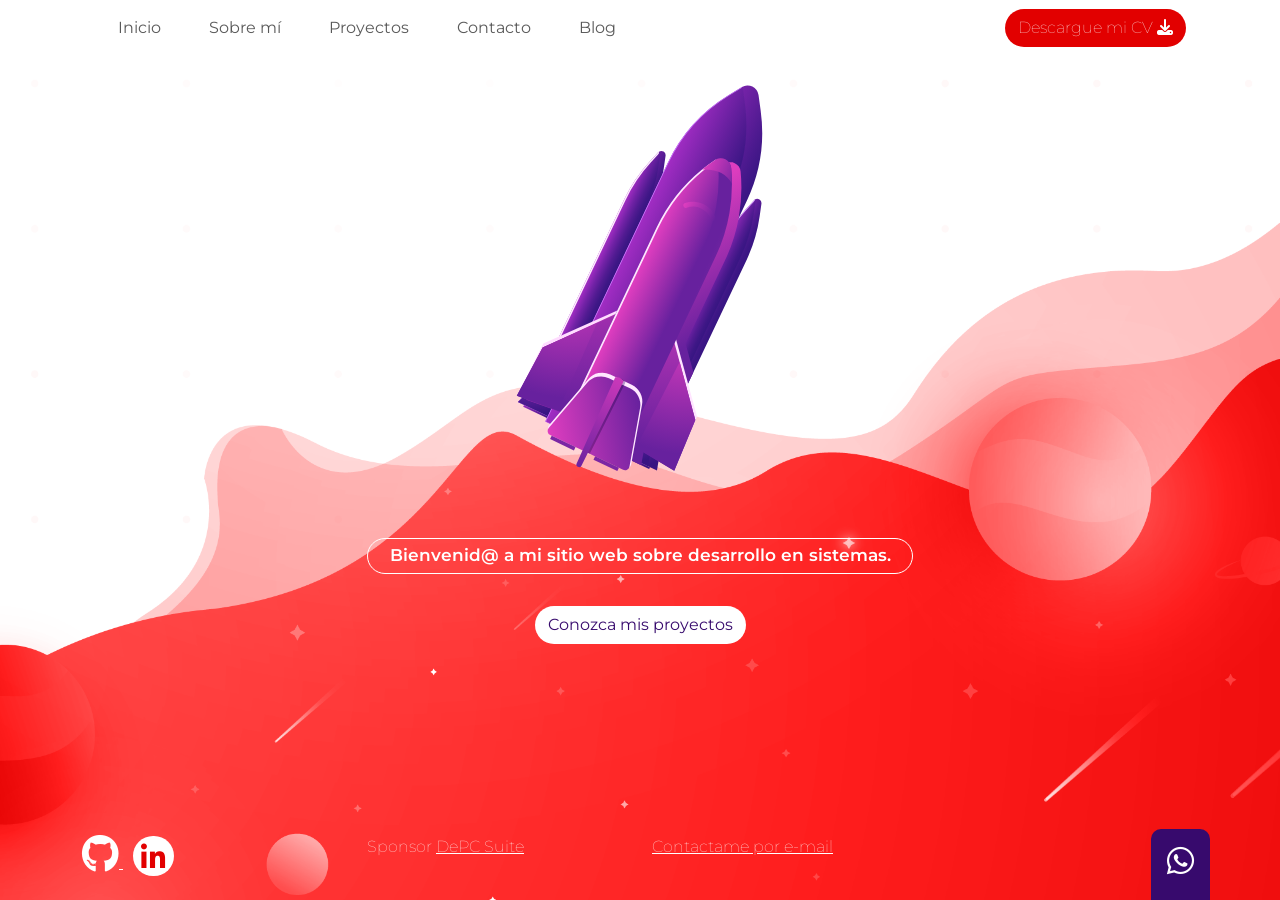
<file: index.html>
<!DOCTYPE html>
<html lang="es" class="h-100">

<head>
  <meta charset="UTF-8">
  <meta name="viewport" content="width=device-width, initial-scale=1.0">
  <title>Inicio</title>
  <link rel="stylesheet" href="css/fontawesome/css/all.min.css">
  <link rel="stylesheet" href="css/fontawesome/css/fontawesome.min.css">
  <link rel="stylesheet" href="css/bootstrap/css/bootstrap.min.css">
  <script src="css/bootstrap/js/bootstrap.min.js"></script>
  <link rel="stylesheet" href="css/estilos.css">
  <link rel="shorcut icon" href="images/icon.png">
</head>

<body id="inicio" class="d-flex flex-column h-100">
  <header class="container">
    <nav class="navbar navbar-expand-md mb-4">
      <div class="container-fluid">
          <button class="navbar-toggler" type="button" data-bs-toggle="collapse" data-bs-target="#navbarCollapse"
              aria-controls="navbarCollapse" aria-expanded="false" aria-label="Toggle navigation">
              <span class="navbar-toggler-icon"></span>
          </button>
          <div class="collapse navbar-collapse" id="navbarCollapse">
              <ul class="navbar-nav me-auto mb-2 mb-md-0">
                  <li class="nav-item">
                      <a class="nav-link px-4" href="index.html">Inicio</a>
                  </li>
                  <li class="nav-item">
                      <a class="nav-link px-4" href="sobre-mi.html">Sobre mí</a>
                  </li>
                  <li class="nav-item"></li>
                  <a class="nav-link px-4" href="proyectos.html">Proyectos</a>
                  </li>
                  <li class="nav-item"></li>
                  <a class="nav-link px-4" href="contacto.html">Contacto</a>
                  </li>
                  <li class="nav-item"></li>
                  <a class="nav-link px-4" href="inicio.html">Blog</a>
                  </li>
              </ul>
              <ul class="navbar-nav">
                <li class="float-sm-end">
                  <a href="contacto.html" class="btn btn-rojo">
                    Descargue mi CV
                    <i class="fa-solid fa-download"></i>
                  </a>
                </li>
              </ul>
          </div>
      </div>
    </nav>
  </header>
  <main class="container">
    <div class="row">
      <div class="col-12 mx-auto text-center cohete">
        <a href="proyectos.html">
          <img src="images/cohete.svg" alt="cohete">
        </a>
      </div>
      <div class="col-12 col-sm-6 my-4 mt-sm-5 offset-sm-3 text-center mb-3">
        <div class="">
          <p class="py-1">Bienvenid@ a mi sitio web sobre desarrollo en sistemas.</p>
        </div>
      </div>
      <div class="col-12 text-center">
        <a href="proyectos.html" class="btn btn-blanco">Conozca mis proyectos</a>
      </div>
    </div>
  </main>
  <footer class="container mt-auto py-4">
    <div class="row">
      <div class="col-sm-3 col-12">
        <a href="https://github.com/sk-mati" target="_blank">
          <i class="fa-brands fa-github"></i>
        </a>
        <a href="https://www.linkedin.com/in/mati-sk-3a2099333/" target="_blank">
          <i class="fa-brands fa-linkedin-in"></i>
        </a>
      </div>
      <div class="col-sm-3 col-12">
        Sponsor <a href="https://depcsuite.com">DePC Suite</a>
      </div>
      <div class="col-sm-3 col-12">
        <a href="mailto:mati.skmj@gmail.com">Contactame por e-mail</a>
      </div>
      <a href="https://api.whatsapp.com/send?phone=5492616639904" target="_blank">
        <i class="fa-brands fa-whatsapp px-3 pt-3 pb-4"></i>
      </a>
    </div>
  </footer>
</body>

</html>
</file>
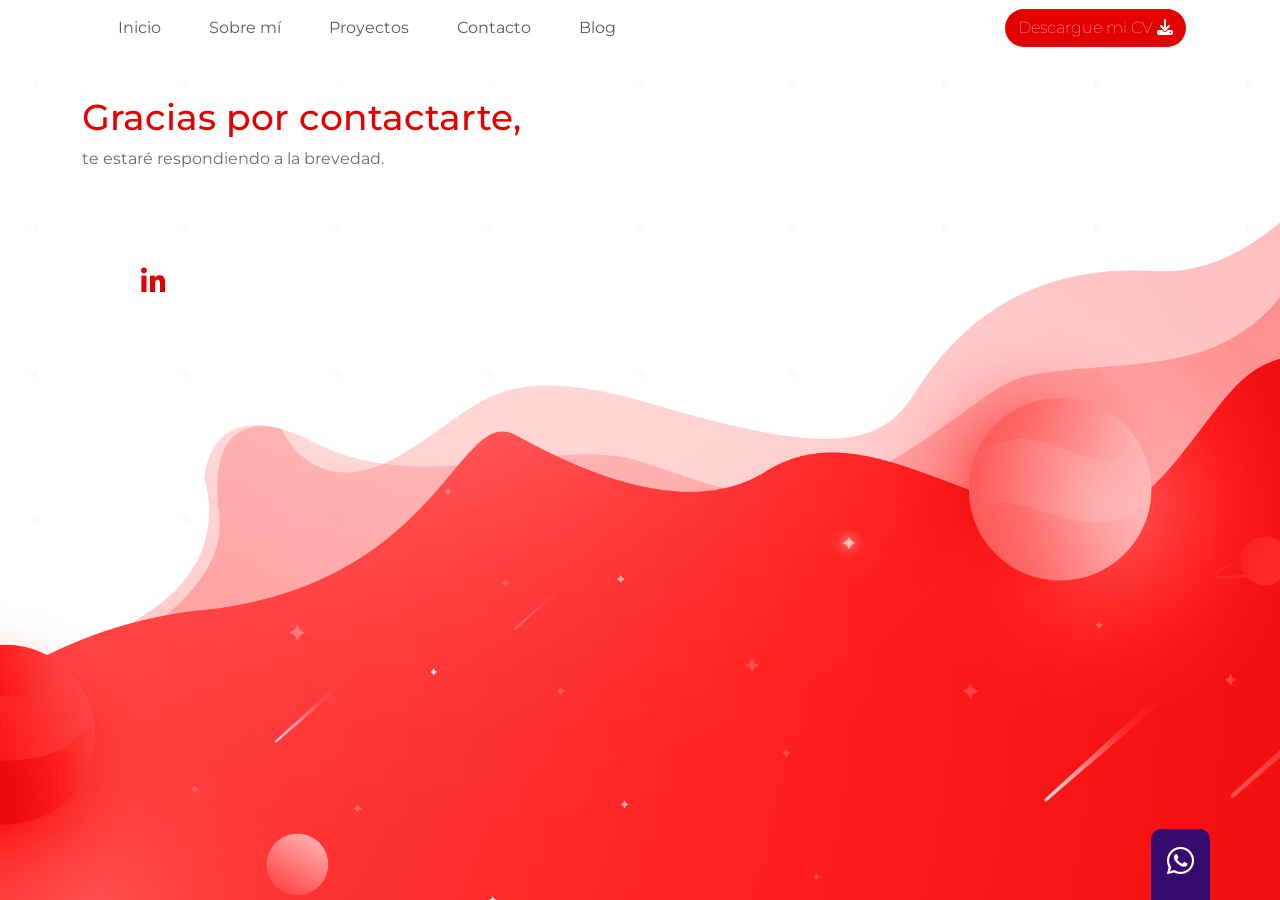
<file: confirmacion-envio.html>
<!DOCTYPE html>
<html lang="es">
<head>
    <meta charset="UTF-8">
    <meta name="viewport" content="width=device-width, initial-scale=1.0">
    <title>Confirmación de envío</title>
    <link rel="stylesheet" href="css/fontawesome/css/all.min.css">
    <link rel="stylesheet" href="css/fontawesome/css/fontawesome.min.css">
    <link rel="stylesheet" href="css/bootstrap/css/bootstrap.min.css">
    <script src="css/bootstrap/js/bootstrap.min.js"></script>
    <link rel="stylesheet" href="css/estilos.css">
    <link rel="shorcut icon" href="images/icon.png">
</head>
<body id="contacto" class="d-flex flex-column h-100">
    <header class="container">
        <nav class="navbar navbar-expand-md mb-4">
            <div class="container-fluid">
                <button class="navbar-toggler" type="button" data-bs-toggle="collapse" data-bs-target="#navbarCollapse"
                    aria-controls="navbarCollapse" aria-expanded="false" aria-label="Toggle navigation">
                    <span class="navbar-toggler-icon"></span>
                </button>
                <div class="collapse navbar-collapse" id="navbarCollapse">
                    <ul class="navbar-nav me-auto mb-2 mb-md-0">
                        <li class="nav-item">
                            <a class="nav-link px-4" href="index.html">Inicio</a>
                        </li>
                        <li class="nav-item">
                            <a class="nav-link px-4" href="sobre-mi.html">Sobre mí</a>
                        </li>
                        <li class="nav-item"></li>
                        <a class="nav-link px-4" href="proyectos.html">Proyectos</a>
                        </li>
                        <li class="nav-item"></li>
                        <a class="nav-link px-4" href="contacto.html">Contacto</a>
                        </li>
                        <li class="nav-item"></li>
                          <a class="nav-link px-4" href="inicio.html">Blog</a>
                        </li>
                    </ul>
                    <ul class="navbar-nav">
                      <li class="float-sm-end">
                        <a href="contacto.html" class="btn btn-rojo">
                          Descargue mi CV
                          <i class="fa-solid fa-download"></i>
                        </a>
                      </li>
                    </ul>
                </div>
            </div>
          </nav>
    </header>
    <main class="container">
        <div class="row">
            <div class="col-12 pt-3 pb-5">
                <h1>Gracias por contactarte,</h1>
                <p>te estaré respondiendo a la brevedad.</p>
            </div>
        </div>
    </main>
    <footer class="container mt-auto py-4">
        <div class="row">
          <div class="col-sm-3 col-12">
            <a href="https://github.com/sk-mati" target="_blank">
              <i class="fa-brands fa-github"></i>
            </a>
            <a href="https://www.linkedin.com/in/mati-sk-3a2099333/" target="_blank">
              <i class="fa-brands fa-linkedin-in"></i>
            </a>
          </div>
          <div class="col-sm-3 col-12">
            Sponsor <a href="https://depcsuite.com">DePC Suite</a>
          </div>
          <div class="col-sm-3 col-12">
            <a href="mailto:mati.skmj@gmail.com">Contactame por e-mail</a>
          </div>
          <a href="https://api.whatsapp.com/send?phone=5492616639904" target="_blank">
            <i class="fa-brands fa-whatsapp px-3 pt-3 pb-4"></i>
          </a>
        </div>
      </footer>
</body>
</html>
</file>
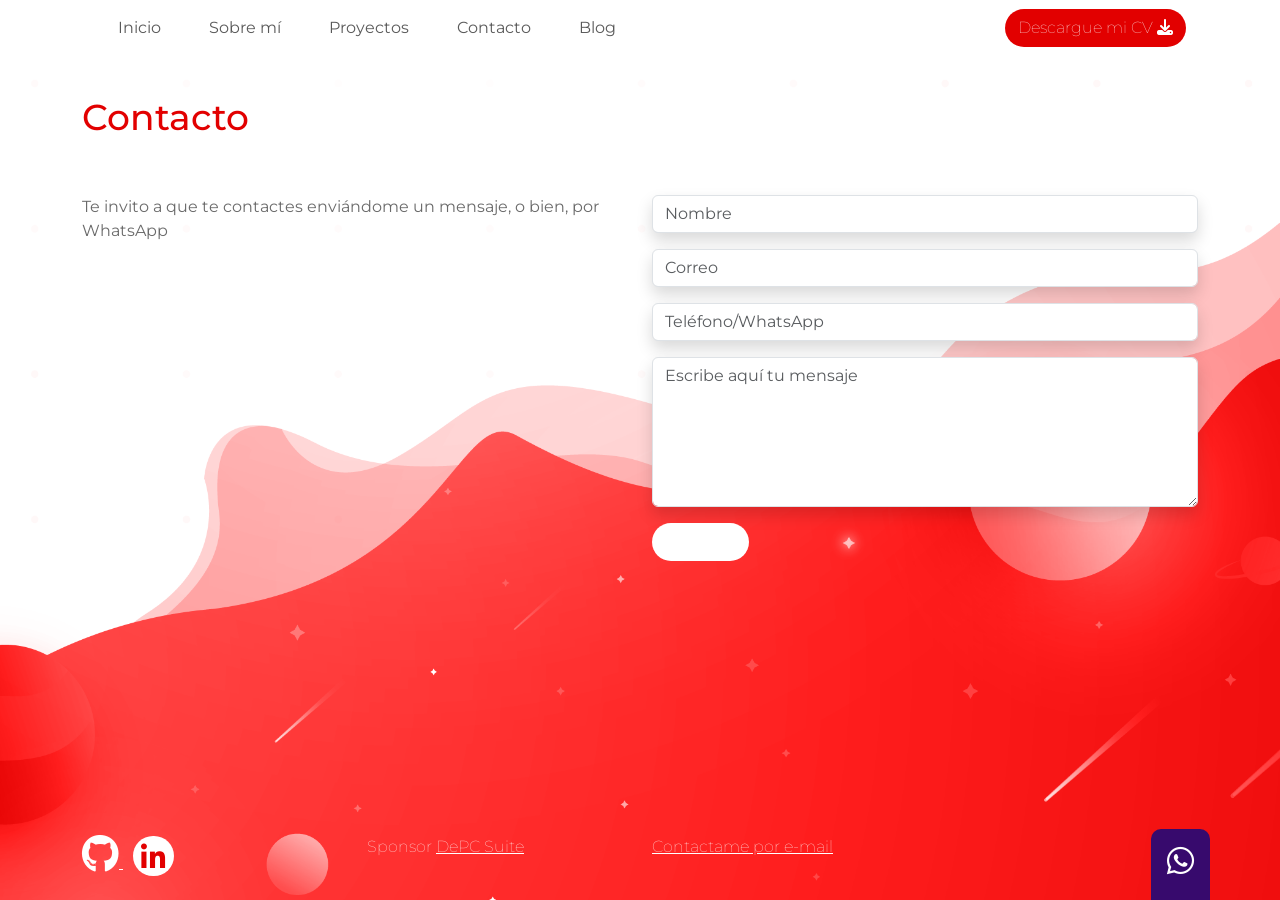
<file: contacto.html>
<!DOCTYPE html>
<html lang="es" class="h-100">

<head>
    <meta charset="UTF-8">
    <meta name="viewport" content="width=device-width, initial-scale=1.0">
    <title>Contacto</title>
    <link rel="stylesheet" href="css/fontawesome/css/all.min.css">
    <link rel="stylesheet" href="css/fontawesome/css/fontawesome.min.css">
    <link rel="stylesheet" href="css/bootstrap/css/bootstrap.min.css">
    <script src="css/bootstrap/js/bootstrap.min.js"></script>
    <link rel="stylesheet" href="css/estilos.css">
    <link rel="shorcut icon" href="images/icon.png">
</head>

<body id="contacto" class="d-flex flex-column h-100">
    <header class="container">
        <nav class="navbar navbar-expand-md mb-4">
            <div class="container-fluid">
                <button class="navbar-toggler" type="button" data-bs-toggle="collapse" data-bs-target="#navbarCollapse"
                    aria-controls="navbarCollapse" aria-expanded="false" aria-label="Toggle navigation">
                    <span class="navbar-toggler-icon"></span>
                </button>
                <div class="collapse navbar-collapse" id="navbarCollapse">
                    <ul class="navbar-nav me-auto mb-2 mb-md-0">
                        <li class="nav-item">
                            <a class="nav-link px-4" href="index.html">Inicio</a>
                        </li>
                        <li class="nav-item">
                            <a class="nav-link px-4" href="sobre-mi.html">Sobre mí</a>
                        </li>
                        <li class="nav-item"></li>
                        <a class="nav-link px-4" href="proyectos.html">Proyectos</a>
                        </li>
                        <li class="nav-item"></li>
                        <a class="nav-link px-4" href="contacto.html">Contacto</a>
                        </li>
                        <li class="nav-item"></li>
                        <a class="nav-link px-4" href="inicio.html">Blog</a>
                        </li>
                    </ul>
                    <ul class="navbar-nav">
                      <li class="float-sm-end">
                        <a href="contacto.html" class="btn btn-rojo">
                          Descargue mi CV
                          <i class="fa-solid fa-download"></i>
                        </a>
                      </li>
                    </ul>
                </div>
            </div>
          </nav>
    </header>

    <main class="container">
        <div class="row">
            <div class="col-12 pt-3 pb-5">
                <h1>Contacto</h1>
            </div>
        </div>
        <div class="row">
            <div class="col-12 col-sm-6">
                <p>Te invito a que te contactes enviándome un mensaje, o bien, por WhatsApp</p>
            </div>
            <div class="col-12 col-sm-6">
                <form action="" method="GET">
                    <div class="pb-3">
                        <input type="text" name="txtNombre" id="txtNombre" placeholder="Nombre"
                            class="form-control shadow">
                    </div>
                    <div class="pb-3">
                        <input type="email" name="txtCorreo" id="txtCorreo" placeholder="Correo"
                            class="form-control shadow">
                    </div>
                    <div class="pb-3">
                        <input type="tel" name="txtTelefono" id="txtTelefono" placeholder="Teléfono/WhatsApp"
                            class="form-control shadow">
                    </div>
                    <div class="pb-3">
                        <textarea name="txtMensaje" id="txtMensaje" placeholder="Escribe aquí tu mensaje"
                            class="form-control shadow"></textarea>
                    </div>
                    <div class="pb-3">
                        <a id="boton" href="confirmacion-envio.html" class="btn btn-blanco px-3">ENVIAR</a>
                </form>
            </div>
        </div>
    </main>
    <footer class="container mt-auto py-4">
        <div class="row">
          <div class="col-sm-3 col-12">
            <a href="https://github.com/sk-mati" target="_blank">
              <i class="fa-brands fa-github"></i>
            </a>
            <a href="https://www.linkedin.com/in/mati-sk-3a2099333/" target="_blank">
              <i class="fa-brands fa-linkedin-in"></i>
            </a>
          </div>
          <div class="col-sm-3 col-12">
            Sponsor <a href="https://depcsuite.com">DePC Suite</a>
          </div>
          <div class="col-sm-3 col-12">
            <a href="mailto:mati.skmj@gmail.com">Contactame por e-mail</a>
          </div>
          <a href="https://api.whatsapp.com/send?phone=5492616639904" target="_blank">
            <i class="fa-brands fa-whatsapp px-3 pt-3 pb-4"></i>
          </a>
        </div>
      </footer>
</body>
</html>
</file>
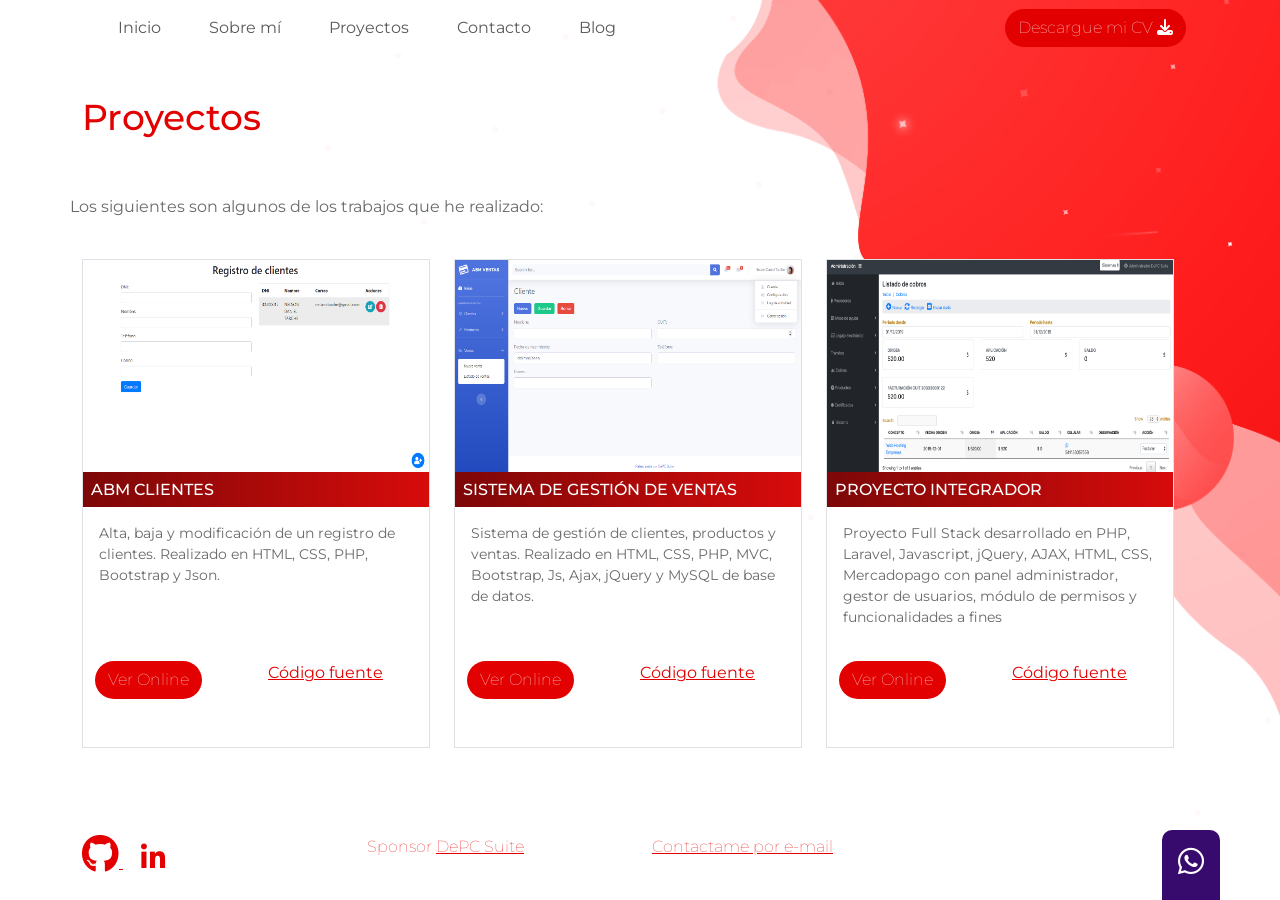
<file: proyectos.html>
<!DOCTYPE html>
<html lang="es" class="h-100">

<head>
  <meta charset="UTF-8">
  <meta name="viewport" content="width=device-width, initial-scale=1.0">
  <title>Proyectos</title>
  <link rel="stylesheet" href="css/fontawesome/css/all.min.css">
  <link rel="stylesheet" href="css/fontawesome/css/fontawesome.min.css">
  <link rel="stylesheet" href="css/bootstrap/css/bootstrap.min.css">
  <script src="css/bootstrap/js/bootstrap.min.js"></script>
  <link rel="stylesheet" href="css/estilos.css">
  <link rel="shorcut icon" href="images/icon.png">
</head>

<body id="proyectos" class="d-flex flex-column h-100">
  <header class="container">
    <nav class="navbar navbar-expand-md mb-4">
      <div class="container-fluid">
          <button class="navbar-toggler" type="button" data-bs-toggle="collapse" data-bs-target="#navbarCollapse"
              aria-controls="navbarCollapse" aria-expanded="false" aria-label="Toggle navigation">
              <span class="navbar-toggler-icon"></span>
          </button>
          <div class="collapse navbar-collapse" id="navbarCollapse">
              <ul class="navbar-nav me-auto mb-2 mb-md-0">
                  <li class="nav-item">
                      <a class="nav-link px-4" href="index.html">Inicio</a>
                  </li>
                  <li class="nav-item">
                      <a class="nav-link px-4" href="sobre-mi.html">Sobre mí</a>
                  </li>
                  <li class="nav-item"></li>
                  <a class="nav-link px-4" href="proyectos.html">Proyectos</a>
                  </li>
                  <li class="nav-item"></li>
                  <a class="nav-link px-4" href="contacto.html">Contacto</a>
                  </li>
                  <li class="nav-item"></li>
                    <a class="nav-link px-4" href="inicio.html">Blog</a>
                  </li>
              </ul>
              <ul class="navbar-nav">
                <li class="float-sm-end">
                  <a href="contacto.html" class="btn btn-rojo">
                    Descargue mi CV
                    <i class="fa-solid fa-download"></i>
                  </a>
                </li>
              </ul>
          </div>
      </div>
    </nav>
  </header>

  <main class="container">
    <div class="row">
      <div class="col-12 pt-3 pb-5">
        <h1>Proyectos</h1>
      </div>
    </div>
    <div class="row">
      <div class="col-12 p-0">
        <p>Los siguientes son algunos de los trabajos que he realizado:</p>
      </div>
      <div class="row">
        <div class="col-12 col-sm-4 p-4">
          <div class="row border proyecto pb-5">
            <div class="col-12 p-0">
              <img src="images/abmclientes.png" alt="ABM CLIENTES" class="img-fluid">
              <h2>ABM CLIENTES</h2>
              <p class="py-2 px-3">Alta, baja y modificación de un registro de clientes. Realizado en HTML, CSS, PHP, Bootstrap y Json.</p>
            </div>
            <div class="col-6">
              <a href="#" class="btn btn-rojo">Ver Online</a>
            </div>
            <div class="col-6">
              <a href="#" class="link-rojo text-center">Código fuente</a>
            </div>
          </div>
      </div>
        <div class="col-12 col-sm-4 p-4">
          <div class="row border proyecto pb-5">
            <div class="col-12 p-0">
              <img src="images/abmventas.png" alt="ABM VENTAS" class="img-fluid">
              <h2>SISTEMA DE GESTIÓN DE VENTAS</h2>
              <p class="py-2 px-3">Sistema de gestión de clientes, productos y ventas. Realizado en HTML, CSS, PHP, MVC, Bootstrap, Js,
                Ajax, jQuery y MySQL de base de datos.</p>
            </div>
            <div class="col-6">
              <a href="#" class="btn btn-rojo">Ver Online</a>
            </div>
            <div class="col-6">
              <a href="#" class="link-rojo text-center">Código fuente</a>
            </div>
          </div>
        </div>
        <div class="col-12 col-sm-4 p-4">
          <div class="row border proyecto pb-5">
            <div class="col-12 p-0">
              <img src="images/proyecto-integrador.png" alt="PROYECTO INTEGRADOR" class="img-fluid">
              <h2>PROYECTO INTEGRADOR</h2>
              <p class="py-2 px-3">Proyecto Full Stack desarrollado en PHP, Laravel, Javascript, jQuery, AJAX, HTML, CSS, Mercadopago con
                panel administrador, gestor de usuarios, módulo de permisos y funcionalidades a fines</p>
            </div>
            <div class="col-6">
              <a href="#" class="btn btn-rojo">Ver Online</a>
            </div>
            <div class="col-6">
              <a href="#" class="link-rojo text-center">Código fuente</a>
            </div>
          </div>
        </div>
      </div>
  </main>
  <footer class="container mt-auto py-4">
    <div class="row">
      <div class="col-sm-3 col-12">
        <a href="https://github.com/sk-mati" target="_blank">
          <i class="fa-brands fa-github"></i>
        </a>
        <a href="https://www.linkedin.com/in/mati-sk-3a2099333/" target="_blank">
          <i class="fa-brands fa-linkedin-in"></i>
        </a>
      </div>
      <div class="col-sm-3 col-12">
        Sponsor <a href="https://depcsuite.com">DePC Suite</a>
      </div>
      <div class="col-sm-3 col-12">
        <a href="mailto:mati.skmj@gmail.com">Contactame por e-mail</a>
      </div>
      <a href="https://api.whatsapp.com/send?phone=5492616639904" target="_blank">
        <i class="fa-brands fa-whatsapp px-3 pt-3 pb-4"></i>
      </a>
    </div>
  </footer>
</body>

</html>
</file>
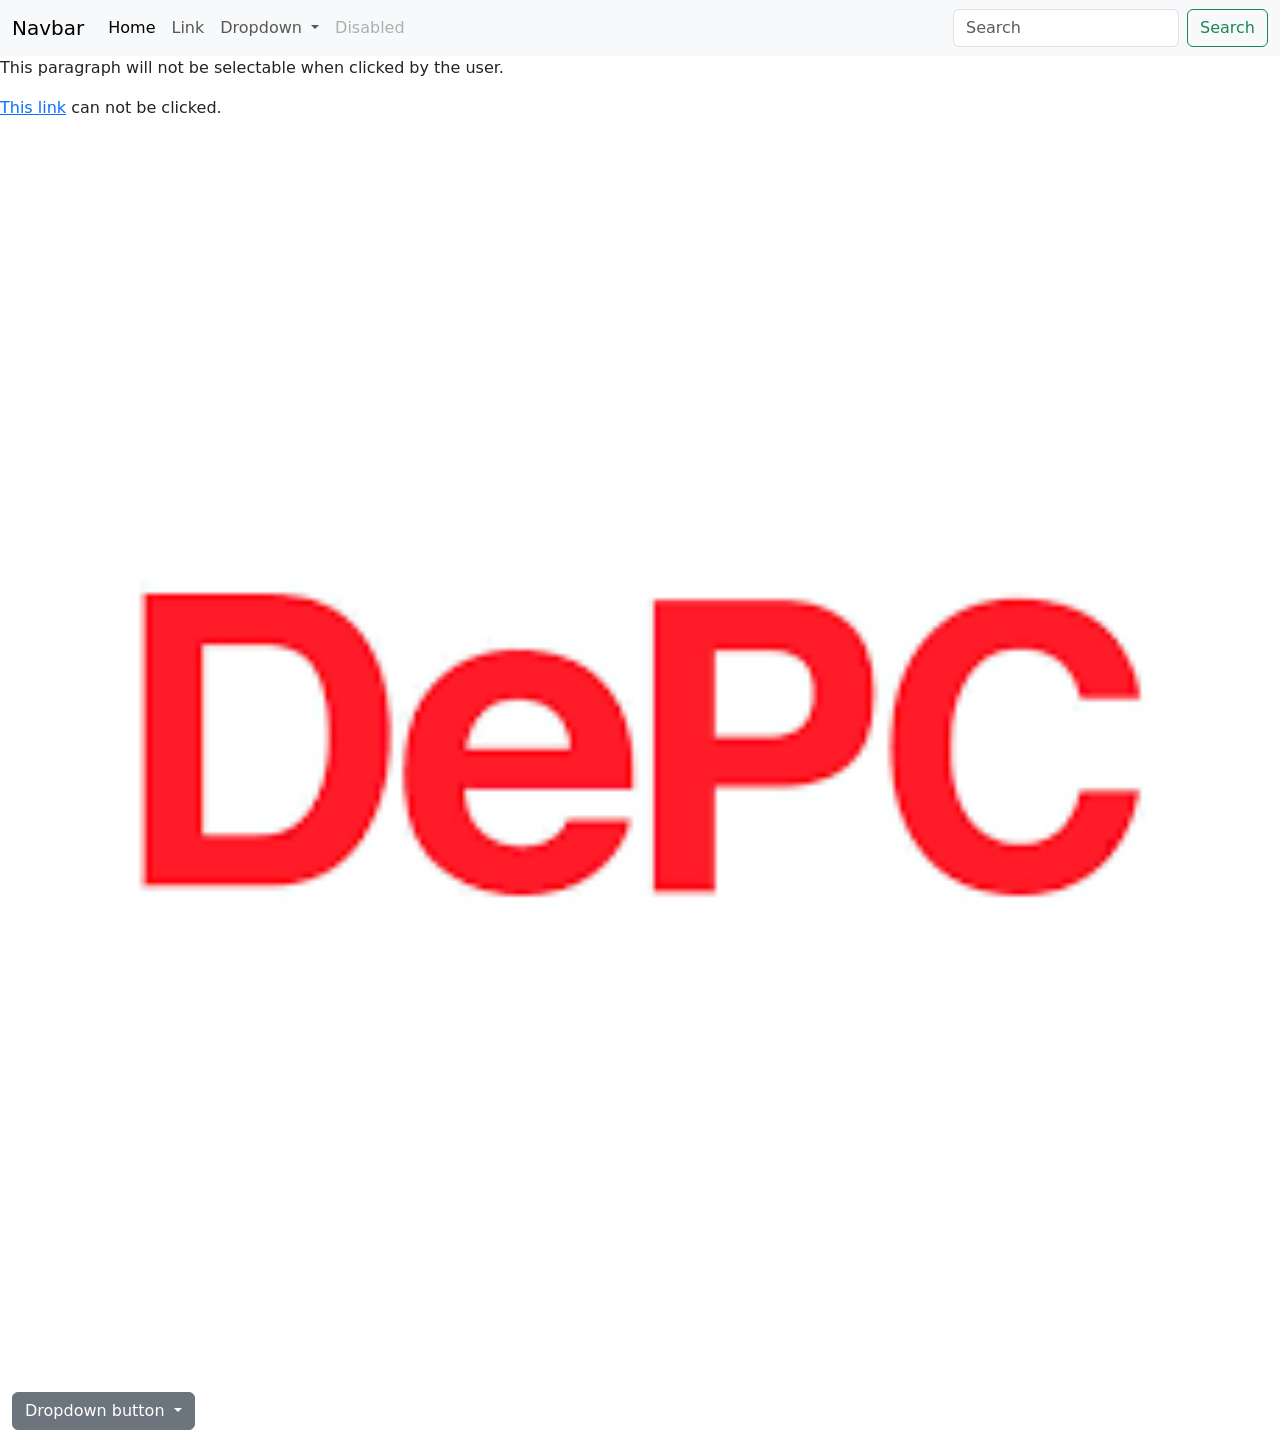
<file: prueba.html>
<!DOCTYPE html>
<html lang="es">
<head>
    <meta charset="UTF-8">
    <meta name="viewport" content="width=device-width, initial-scale=1.0">
    <title>Prueba</title>
    <link href="https://cdn.jsdelivr.net/npm/bootstrap@5.3.3/dist/css/bootstrap.min.css" rel="stylesheet" integrity="sha384-QWTKZyjpPEjISv5WaRU9OFeRpok6YctnYmDr5pNlyT2bRjXh0JMhjY6hW+ALEwIH" crossorigin="anonymous">
    <script src="css/bootstrap/js/bootstrap.min.js"></script>
    <script src="css/bootstrap/js/bootstrap.bundle.js"></script>
    <link rel="stylesheet" href="css/bootstrap/css/bootstrap.min.css">
</head>
<body>
    <header>
        <nav class="navbar navbar-expand-lg bg-body-tertiary">
            <div class="container-fluid">
              <a class="navbar-brand" href="#">Navbar</a>
              <button class="navbar-toggler" type="button" data-bs-toggle="collapse" data-bs-target="#navbarSupportedContent" aria-controls="navbarSupportedContent" aria-expanded="false" aria-label="Toggle navigation">
                <span class="navbar-toggler-icon"></span>
              </button>
              <div class="collapse navbar-collapse" id="navbarSupportedContent">
                <ul class="navbar-nav me-auto mb-2 mb-lg-0">
                  <li class="nav-item">
                    <a class="nav-link active" aria-current="page" href="#">Home</a>
                  </li>
                  <li class="nav-item">
                    <a class="nav-link" href="#">Link</a>
                  </li>
                  <li class="nav-item dropdown">
                    <a class="nav-link dropdown-toggle" href="#" role="button" data-bs-toggle="dropdown" aria-expanded="false">
                      Dropdown
                    </a>
                    <ul class="dropdown-menu">
                      <li><a class="dropdown-item" href="#">Action</a></li>
                      <li><a class="dropdown-item" href="#">Another action</a></li>
                      <li><hr class="dropdown-divider"></li>
                      <li><a class="dropdown-item" href="#">Something else here</a></li>
                    </ul>
                  </li>
                  <li class="nav-item">
                    <a class="nav-link disabled" aria-disabled="true">Disabled</a>
                  </li>
                </ul>
                <form class="d-flex" role="search">
                  <input class="form-control me-2" type="search" placeholder="Search" aria-label="Search">
                  <button class="btn btn-outline-success" type="submit">Search</button>
                </form>
              </div>
            </div>
          </nav>
          <p class="user-select-none">This paragraph will not be selectable when clicked by the user.</p>
          <p><a href="#" class="pe-none" tabindex="-1" aria-disabled="true">This link</a> can not be clicked.</p>
    </header>
    <main>
        <div class="container-fluid">
            <div id="carouselExample" class="carousel slide">
                <div class="carousel-inner">
                  <div class="carousel-item active">
                    <img src="images/depc.png" class="d-block w-100 img-fluid" alt="...">
                  </div>
                  <div class="carousel-item">
                    <img src="images/mati.jpg" class="d-block w-100 img-fluid" alt="...">
                  </div>
                  <div class="carousel-item">
                    <img src="images/reparando.jpg" class="d-block w-100 img-fluid" alt="...">
                  </div>
                </div>
                <button class="carousel-control-prev" type="button" data-bs-target="#carouselExample" data-bs-slide="prev">
                  <span class="carousel-control-prev-icon" aria-hidden="true"></span>
                  <span class="visually-hidden">Previous</span>
                </button>
                <button class="carousel-control-next" type="button" data-bs-target="#carouselExample" data-bs-slide="next">
                  <span class="carousel-control-next-icon" aria-hidden="true"></span>
                  <span class="visually-hidden">Next</span>
                </button>
              </div>
              <div class="dropdown">
                <button class="btn btn-secondary dropdown-toggle" type="button" data-bs-toggle="dropdown" aria-expanded="false">
                  Dropdown button
                </button>
                <ul class="dropdown-menu">
                  <li><a class="dropdown-item" href="#">Action</a></li>
                  <li><a class="dropdown-item" href="#">Another action</a></li>
                  <li><a class="dropdown-item" href="#">Something else here</a></li>
                </ul>
              </div>
        </div>
    </main>
    <footer>

    </footer>
</body>
</html>
</file>
<file: css/estilos.css>
@import url('https://fonts.googleapis.com/css2?family=Montserrat:ital,wght@0,100..900;1,100..900&display=swap');

#contacto, #inicio {
    background-image: url("../images/fondo-contacto.png");
    background-size: cover;
    background-attachment: fixed;
    background-position: bottom;
}

#proyectos {
    background-image: url("../images/fondo-proyectos.png");
    background-size: cover;
}

body {
    font-family: "Montserrat", sans-serif;
}

h1 {
    color: #E20000;
    font-size: 36px;
}

p {
    color: #6a6a6a;
    font-size: 16px;
}

#contacto textarea {
    height: 150px;
}

.btn {
    background-color: white;
    color: #370a6d;
    border-radius: 15px;
}

.btn:hover {
    background-color: #370a6d;
    color: white;
    cursor: pointer;
}

.btn-blanco {
    background-color: white;
    color: #370a6d;
    border-radius: 20px;
}

#contacto footer, #inicio footer {
    color: white;
    font-weight: 100;
    bottom: 0px;
}

#contacto footer a, #inicio footer a {
    color: white;
    font-weight: 100;
}

#contacto footer .fa-linkedin-in, #inicio footer .fa-linkedin-in {
    color: #E20000;
    font-size: 28px;
    background-color: white;
    border-radius: 22px;
    padding: 8px 8px 4px 8px;
    margin-left: 10px;
}

#contacto footer .fa-github, #inicio footer .fa-github {
    font-size: 38px;
    height: 40px;
}

#contacto footer .fa-whatsapp, #inicio footer .fa-whatsapp {
    position: fixed;
    color: white;
    background-color: #370a6d;
    font-size: 31px;
    right: 70px;
    bottom: 0px;
    border-top-left-radius: 10px;
    border-top-right-radius: 10px;
}

mt-auto {
    margin-top: auto !important;
}

nav .active {
    border-radius: 20px;
    border: 1px solid #E20000;

}

.proyecto {
    background-color: white;
}

.proyecto h2 {
    font-size: 16px;
    color: white;
    padding: 8px;
    background-image: linear-gradient(to right, rgba(125, 7, 7, 1), rgba(215, 11, 11, 1));
}

.proyecto img {
    height: 212px;
}

.proyecto p {
    font-size: 14px;
    height: 130px;
}

.btn-rojo {
    background-color: #E20000;
    color: white;
    border-radius: 20px;
    font-weight: 100;
}

.btn-rojo:hover {
    background-color: #370a6d;
    color: white;
    cursor: pointer;
}

.link-rojo {
    color: #E20000;
}

#proyectos footer, #sobremi footer {
    color: #E20000;
    font-weight: 100;
    bottom: 0px;
}

#proyectos footer a, #sobremi footer a {
    color: #E20000;
    font-weight: 100;
}

#proyectos footer .fa-linkedin-in, #sobremi footer .fa-linkedin-in {
    color: #E20000;
    background-color: white;
    font-size: 28px;
    padding: 8px 8px 4px 8px;
    border-radius: 22px;
    margin-left: 10px;
}

#proyectos footer .fa-github, #sobremi footer .fa-github {
    font-size: 38px;
    color: #E20000;
}

#proyectos footer .fa-whatsapp, #sobremi footer .fa-whatsapp {
    position: fixed;
    color: white;
    background-color: #370a6d;
    font-size: 30px;
    right: 60px;
    bottom: 0px;
    border-top-left-radius: 10px;
    border-top-right-radius: 10px;
}

@media (max-width: 750px) {
    #contacto {
        background-image: url("../images/fondo-proyectos.png");
        background-size: contain;
        background-repeat: no-repeat;
    }
    
    #proyectos {
        background-size: contain;
        background-repeat: no-repeat;
    }
}

#inicio img {
    height: 400px;
}

#inicio img:hover {
    height: 410px;
}

.cohete {
    height: 410px;
}

#inicio p {
    color: white;
    font-size: 17px;
    border: 1px solid white;
    border-radius: 20px;
    font-weight: 600;
}

#stack {
    color: white;
    background-image: linear-gradient(to right, rgba(125, 7, 7, 1), rgba(215, 11, 11, 1));
}

#stack .tecno {
    background-color: white;
    text-align: center;
    border-radius: 5px;
}

#stack h2 {
    color: white;
    font-size: 24px;
}

#stack h3 {
    color: #282828;
    font-size: 14px;
    font-weight: 300;
}

#stack .tecno i {
    font-size: 60px;
    color: #6A6A6A;
}

#descripcion img {
    border-radius: 50%;
}

#experiencia h2, #formacion h2, #cursos h2 {
    color: #370a6d;
    font-size: 24px;
    font-weight: 400;
}

#experiencia h3, #formacion h3, #cursos h3 {
    color: #6A6A6A;
    font-size: 18px;
    font-weight: 600;
}

#experiencia h4, #formacion h4, #cursos h4 {
    color: #370a6d;
    font-size: 17px;
}

#experiencia h5, #formacion h5, #cursos h5 {
    color: #6A6A6A;
    font-size: 14px;
}

#extras .card {
    background-color:#370a6d;
    border-radius: 15px;
    padding: 40px 0;
}

#extras .card-idiomas {
    border-radius: 15px;
}

#extras h2 {
    font-size: 16px;
}

#sobre-mi .card {
    height: 182px;
}

#extras i {
    font-size: 80px;
    color: white;
}

#extras ul {
    padding: 0px;
    font-size: 14px;
    color: #282828;
    list-style-type: none;
}

#extras {
    background-color: #eee;
}

#boton {
    text-decoration: underline;
    color: white;
}
</file>
